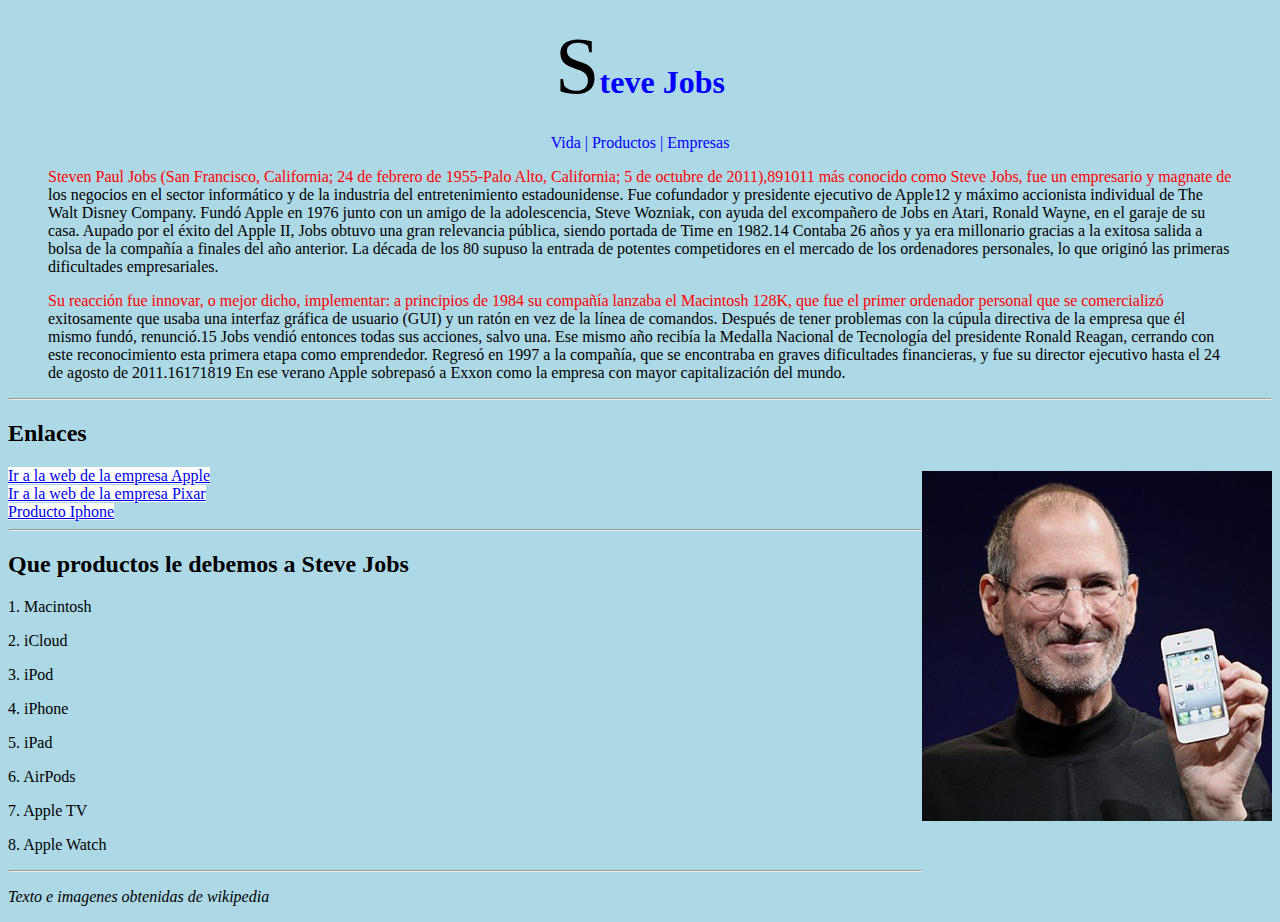
<file: Steve Jobs/public/index.html>
<!DOCTYPE html>
<html>
<head>
<meta charset="UTF-8">
<title>Steve Jobs</title>
<link rel="stylesheet" href="style.css">
</head>
<body class="fondo">
<header class="titulo">
	<h1>Steve Jobs</h1>
</header>
<main>
	<nav class="subtitulos">
		<a>Vida |</a>
		<a>Productos |</a>
		<a>Empresas</a>
	</nav>
	<section>
		<article>
			<blockquote>
			Steven Paul Jobs (San Francisco, California; 24 de febrero de 1955-Palo Alto, California; 5 de octubre de 2011),8​9​10​11​ más conocido como Steve Jobs, 
			fue un empresario y magnate de los negocios en el sector informático y de la industria del entretenimiento estadounidense.
			Fue cofundador y presidente ejecutivo de Apple12​ y máximo accionista individual de The Walt Disney Company.
			Fundó Apple en 1976 junto con un amigo de la adolescencia, Steve Wozniak, con ayuda del excompañero de Jobs en Atari, 
			Ronald Wayne, en el garaje de su casa. Aupado por el éxito del Apple II, Jobs obtuvo una gran relevancia pública, siendo portada de Time en 1982.14​ Contaba 26 años y ya era millonario gracias a la exitosa salida a bolsa de la compañía a finales del año anterior. 
			La década de los 80 supuso la entrada de potentes competidores en el mercado de los ordenadores personales, lo que originó las primeras dificultades empresariales.
			</blockquote>
			<blockquote>
			Su reacción fue innovar, o mejor dicho, implementar: a principios de 1984 su compañía lanzaba el Macintosh 128K, que fue el primer ordenador personal que se comercializó exitosamente que usaba una interfaz gráfica de usuario (GUI) 
			y un ratón en vez de la línea de comandos. Después de tener problemas con la cúpula directiva de la empresa que él mismo fundó, renunció.15​ Jobs vendió entonces todas sus acciones, salvo una. Ese mismo año recibía la Medalla Nacional 
			de Tecnología del presidente Ronald Reagan, cerrando con este reconocimiento esta primera etapa como emprendedor. Regresó en 1997 a la compañía, que se encontraba en graves dificultades financieras, y fue su director ejecutivo hasta 
			el 24 de agosto de 2011.16​17​18​19​ En ese verano Apple sobrepasó a Exxon como la empresa con mayor capitalización del mundo.
			</blockquote>
		</article>
	</section>
		<hr></hr>
		<nav>
			<h2>Enlaces</h2>
				<a href="https://www.apple.com/" target=_blank>Ir a la web de la empresa Apple</a><br>
				<a href="https://www.pixar.com/" target=_blank>Ir a la web de la empresa Pixar</a><br>
				<a href="https://www.apple.com/iphone/" target=_blank>Producto Iphone</a><br>
		</nav>
			<img class="jobs" alt="Steve_Jobs" src="img/SteveJobs.jpg" height="350px" width="350px">
			<hr></hr>
		<section>
			<h2 class="cuenta">Que productos le debemos a Steve Jobs</h2>
			<p class="num">Macintosh</p>
			<p class="num">iCloud</p>
			<p class="num">iPod</p>
			<p class="num">iPhone</p>
			<p class="num">iPad</p>
			<p class="num">AirPods</p>
			<p class="num">Apple TV</p>
			<p class="num">Apple Watch</p>	
		</section>
</main>
<hr></hr>
<footer class="fin">
	<p>Texto e imagenes obtenidas de wikipedia</p>
</footer>
</body>
</html>
</file>
<file: Steve Jobs/public/style.css>
@charset "UTF-8";
body.fondo{
	background-color: lightblue;
	font-family: Times New Roman;
}
header.titulo {
	text-align: center;
	color: blue;
}
header h1::first-letter{
	color: black;
	font-size: 250%;
	font-weight: normal;
}
nav.subtitulos{
	color: blue;
	text-align: center;
}
nav.subtitulos a:hover{
	background-color: yellow;
	color: red;
}
blockquote:first-line{
	color: red;
}
a:link{
	background-color: white;
}
a:visited{
	background-color: blue;
	color: white;
}
img.jobs{
	float: right;
	position: relative;
	bottom: 50px;
}
h2.cuenta{
	counter-reset: cuenta-productos;
}
p.num::before{
	content: counter(cuenta-productos) ". ";
	counter-increment: cuenta-productos;
}
footer.fin{
	font-style: oblique;
}
</file>
